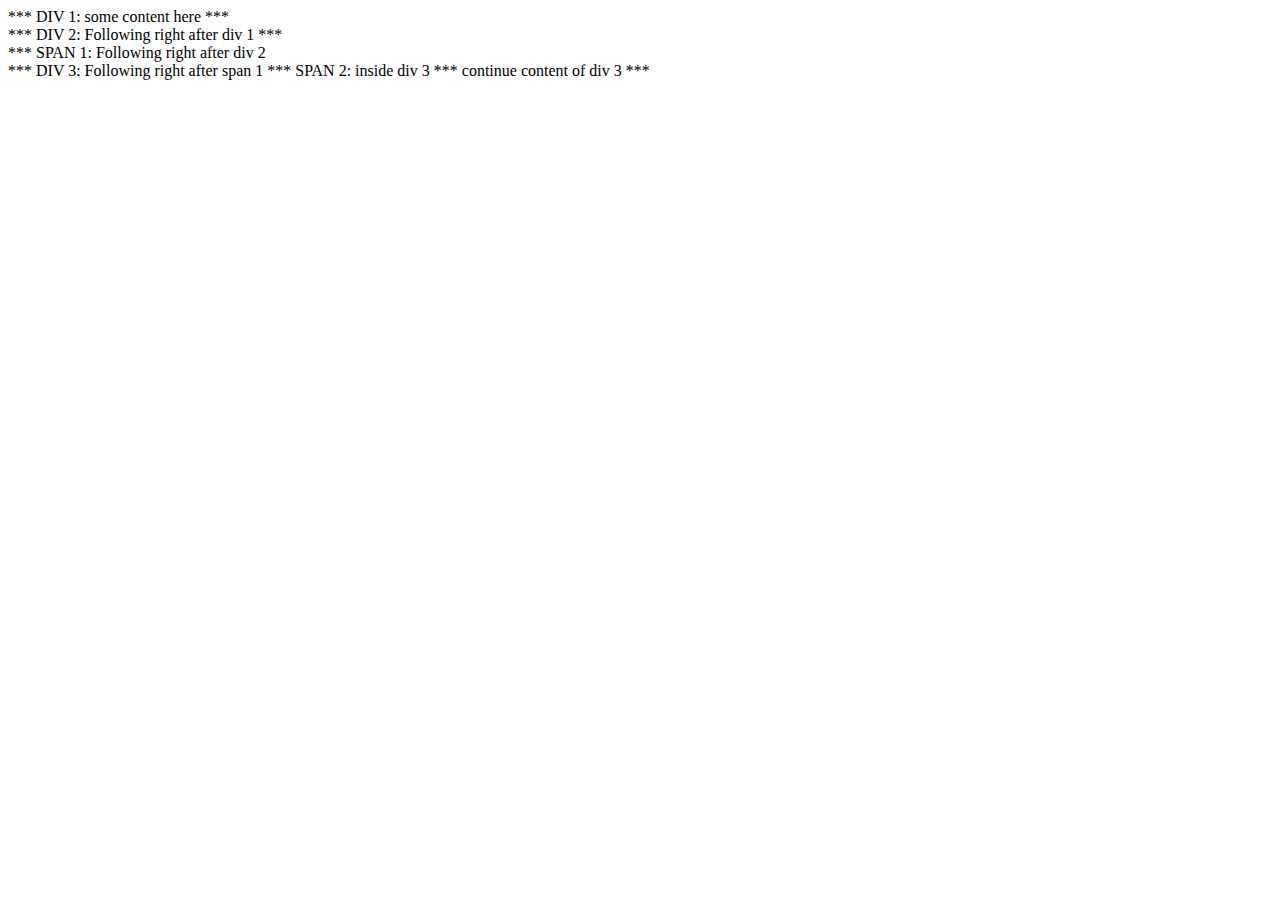
<file: ContentModels.html>
<!DOCTYPE html>
<html>
    <meta charset="utf-8">
    <title> DIV and SPAN Element</title>
<head>
<body>
    <div>*** DIV 1: some content here ***</div>
    <div>*** DIV 2: Following right after div 1 ***</div>
    <span>*** SPAN 1: Following right after div 2</span>
    <div>*** DIV 3: Following right after span 1 <span>*** SPAN 2: inside div 3 ***</span> continue content of div 3 ***</div>
</body>
</head>
</html>
</file>
